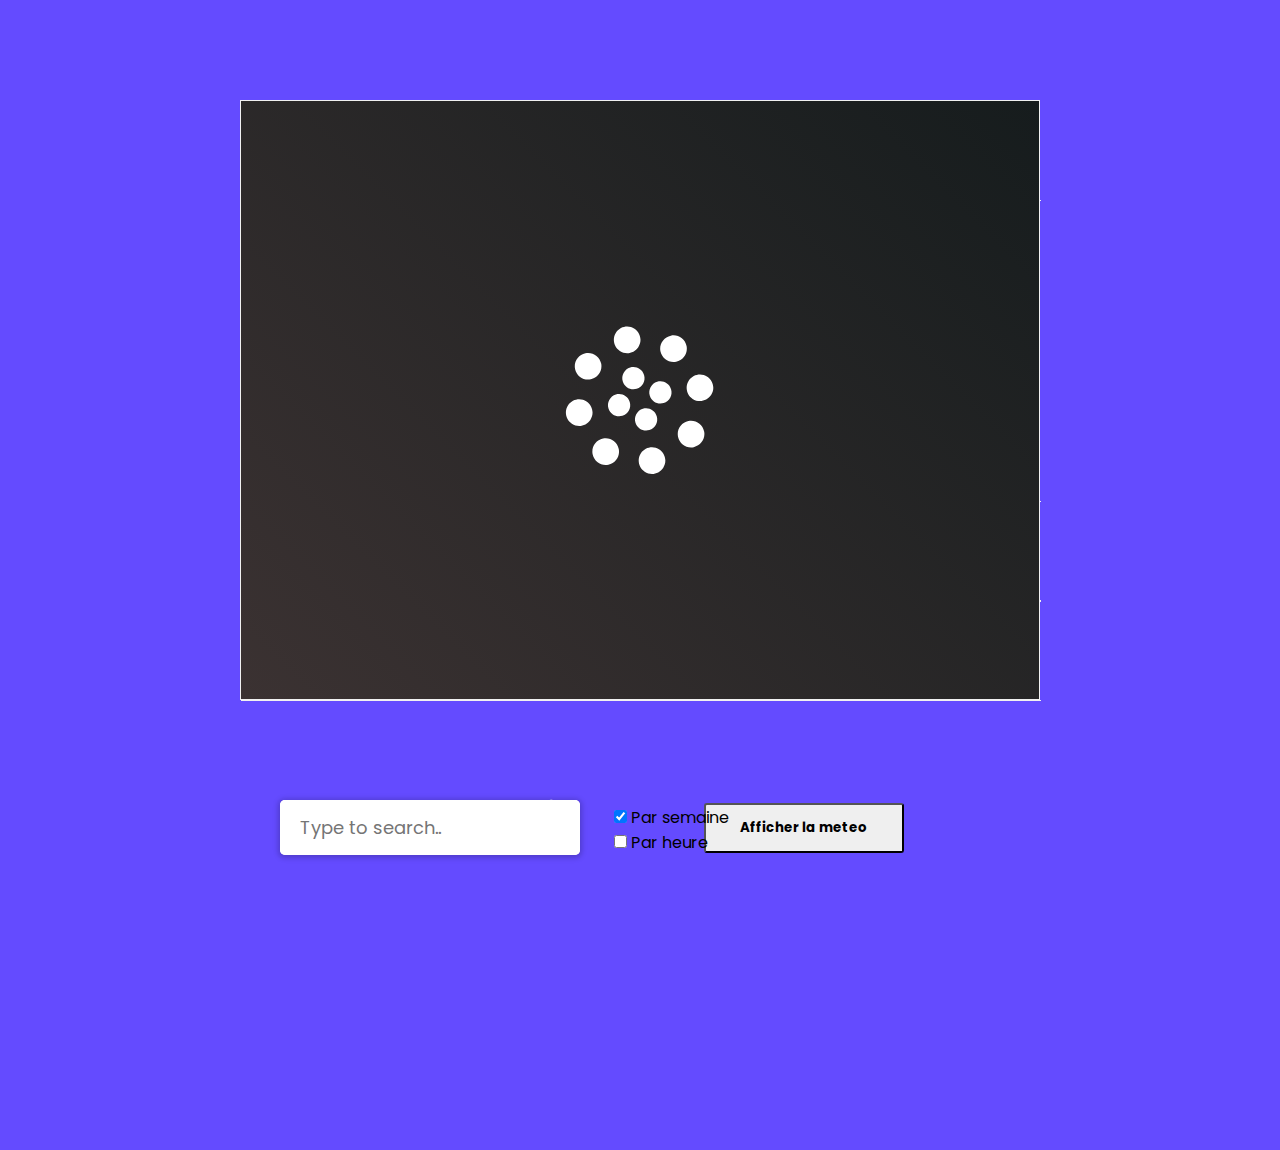
<file: Progweb/index.html>
<html lang="en" dir="ltr">
  <head>
    <meta charset="utf-8">
    <title>Autocomplete Search Box | CodingNepal</title>
    <link rel="stylesheet" href="style.css">
   <meta name="viewport" content="width=device-width, initial-scale=1.0">
    <link rel="stylesheet" href="https://cdnjs.cloudflare.com/ajax/libs/font-awesome/5.15.3/css/all.min.css"/>
  </head>
  <body>
    <div class="container">

        <div class="overlay-icone-chargement">
            <img src="ressources/chargement/circles.svg" alt="logo chargement">
        </div>

        <h1>Application météo</h1>

        <div class="bloc-logo-info">

            <div class="bloc-logo">
                <img src="./ressources/jour/04d.svg" alt="logo du temps qu'il fait" class="logo-meteo">
            </div>

            <div class="bloc-info">
                <p class="temps"></p>
                <p class="temperature"></p>
                <p class="localisation"></p>
            </div>

        </div>


        <div class="heure-bloc-prevision">
            <div class="bloc-h">
                <p class="heure-nom-prevision"></p>
                <p class="heure-prevision-valeur"></p>
            </div>
            <div class="bloc-h">
                <p class="heure-nom-prevision"></p>
                <p class="heure-prevision-valeur"></p>
            </div>
            <div class="bloc-h">
                <p class="heure-nom-prevision"></p>
                <p class="heure-prevision-valeur"></p>
            </div>
            <div class="bloc-h">
                <p class="heure-nom-prevision"></p>
                <p class="heure-prevision-valeur"></p>
            </div>
            <div class="bloc-h">
                <p class="heure-nom-prevision"></p>
                <p class="heure-prevision-valeur"></p>
            </div>
            <div class="bloc-h">
                <p class="heure-nom-prevision"></p>
                <p class="heure-prevision-valeur"></p>
            </div>
            <div class="bloc-h">
                <p class="heure-nom-prevision"></p>
                <p class="heure-prevision-valeur"></p>
            </div>
        </div>


        <div class="jour-prevision-bloc">
            <div class="bloc-j">
                <p class="jour-prevision-nom"></p>
                <p class="jour-prevision-temp"></p>
            </div>
            <div class="bloc-j">
                <p class="jour-prevision-nom"></p>
                <p class="jour-prevision-temp"></p>
            </div>
            <div class="bloc-j">
                <p class="jour-prevision-nom"></p>
                <p class="jour-prevision-temp"></p>
            </div>
            <div class="bloc-j">
                <p class="jour-prevision-nom"></p>
                <p class="jour-prevision-temp"></p>
            </div>
            <div class="bloc-j">
                <p class="jour-prevision-nom"></p>
                <p class="jour-prevision-temp"></p>
            </div>
            <div class="bloc-j">
                <p class="jour-prevision-nom"></p>
                <p class="jour-prevision-temp"></p>
            </div>
            <div class="bloc-j">
                <p class="jour-prevision-nom"></p>
                <p class="jour-prevision-temp"></p>
            </div>
        </div>

    </div>
    <script type="module" src="js/main.js"></script>


    <div class="wrapper">
        <button type="button" class="recherche-boutton" onclick="cherche()">Afficher la meteo</button>
        
        <div class="search-input">
        <a href="" target="_blank" hidden></a>
        <input type="text" placeholder="Type to search..">
        <div class="autocom-box">
          <!-- here list are inserted from javascript -->
        </div>
        <div class="icon"><i class="fas fa-search"></i></div>
      </div>
      <div class="clic">    
        <div>
         <input type="checkbox" id="semaine" name="checking" class="semaine" checked>
         <label for="semaine">Par semaine</label>
       </div>
       
       <div>
         <input type="checkbox" id="Heure" name="checking" class="heure">
         <label for="heure">Par heure</label>
       </div>
    </div>
     <script src="js/suggestions.js"></script> 
     <script src="js/script.js"></script> 
     <script> src="js/main.js"</script>
  </body>
</html>
</file>
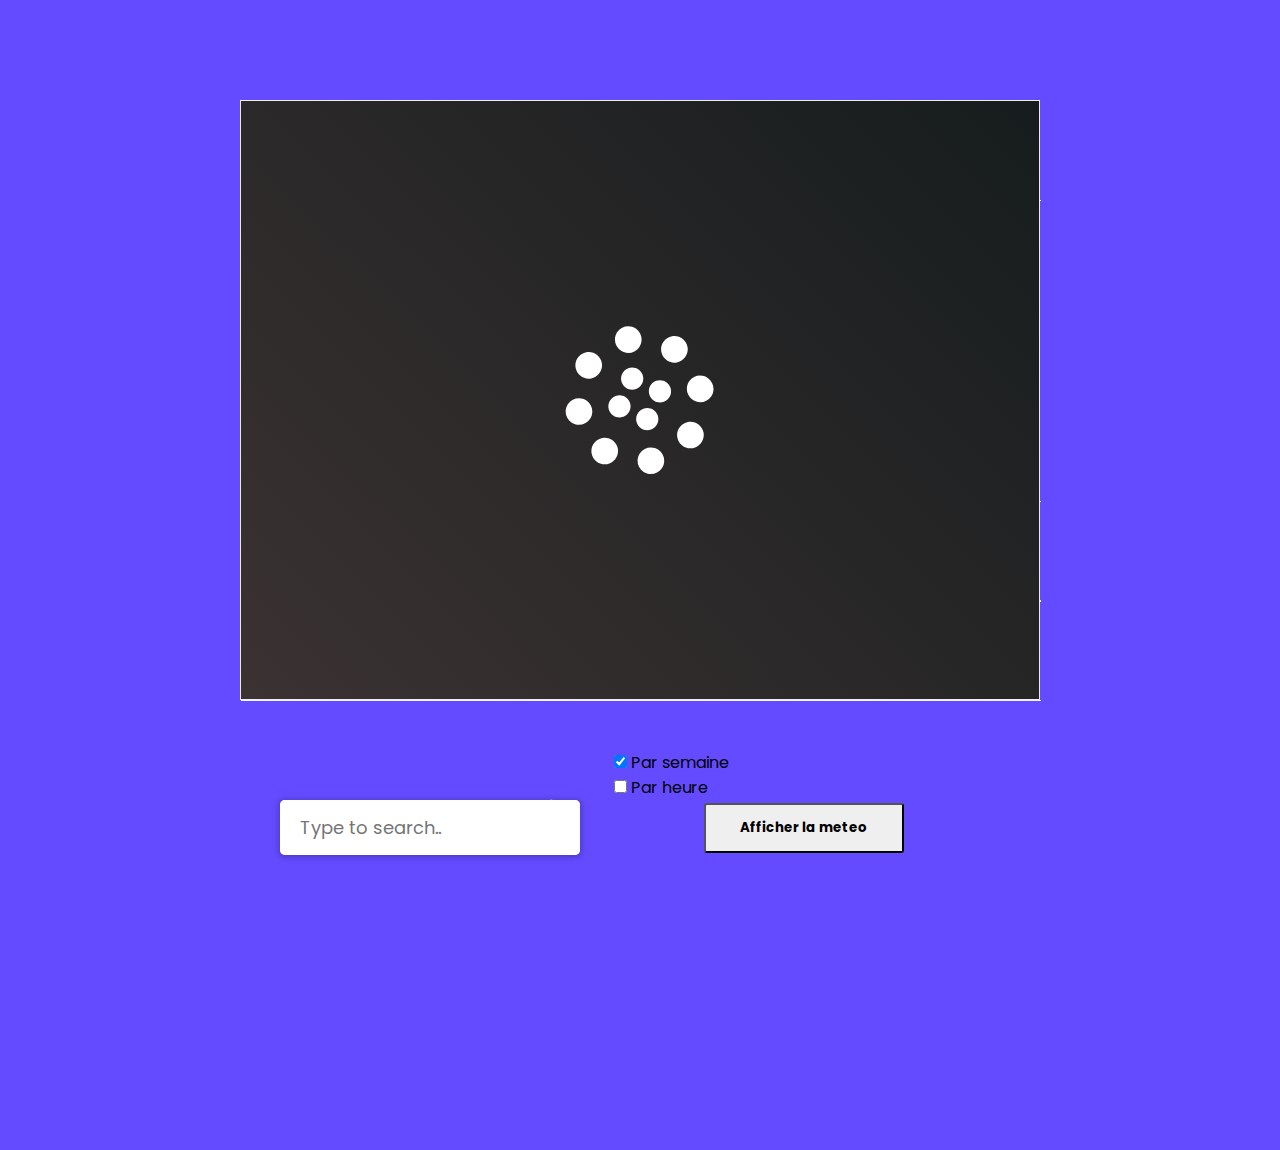
<file: Progweb/rechercher.html>
<html lang="en" dir="ltr">
  <head>
    <meta charset="utf-8">
    <title>Autocomplete Search Box | CodingNepal</title>
    <link rel="stylesheet" href="style.css">
   <meta name="viewport" content="width=device-width, initial-scale=1.0">
    <link rel="stylesheet" href="https://cdnjs.cloudflare.com/ajax/libs/font-awesome/5.15.3/css/all.min.css"/>
  </head>
  <body>
    <div class="container">

        <div class="overlay-icone-chargement">
            <img src="ressources/chargement/circles.svg" alt="logo chargement">
        </div>

        <h1>Application météo</h1>

        <div class="bloc-logo-info">

            <div class="bloc-logo">
                <img src="./ressources/jour/04d.svg" alt="logo du temps qu'il fait" class="logo-meteo">
            </div>

            <div class="bloc-info">
                <p class="temps"></p>
                <p class="temperature"></p>
                <p class="localisation"></p>
            </div>

        </div>


        <div class="heure-bloc-prevision">
            <div class="bloc-h">
                <p class="heure-nom-prevision"></p>
                <p class="heure-prevision-valeur"></p>
            </div>
            <div class="bloc-h">
                <p class="heure-nom-prevision"></p>
                <p class="heure-prevision-valeur"></p>
            </div>
            <div class="bloc-h">
                <p class="heure-nom-prevision"></p>
                <p class="heure-prevision-valeur"></p>
            </div>
            <div class="bloc-h">
                <p class="heure-nom-prevision"></p>
                <p class="heure-prevision-valeur"></p>
            </div>
            <div class="bloc-h">
                <p class="heure-nom-prevision"></p>
                <p class="heure-prevision-valeur"></p>
            </div>
            <div class="bloc-h">
                <p class="heure-nom-prevision"></p>
                <p class="heure-prevision-valeur"></p>
            </div>
            <div class="bloc-h">
                <p class="heure-nom-prevision"></p>
                <p class="heure-prevision-valeur"></p>
            </div>
        </div>


        <div class="jour-prevision-bloc">
            <div class="bloc-j">
                <p class="jour-prevision-nom"></p>
                <p class="jour-prevision-temp"></p>
            </div>
            <div class="bloc-j">
                <p class="jour-prevision-nom"></p>
                <p class="jour-prevision-temp"></p>
            </div>
            <div class="bloc-j">
                <p class="jour-prevision-nom"></p>
                <p class="jour-prevision-temp"></p>
            </div>
            <div class="bloc-j">
                <p class="jour-prevision-nom"></p>
                <p class="jour-prevision-temp"></p>
            </div>
            <div class="bloc-j">
                <p class="jour-prevision-nom"></p>
                <p class="jour-prevision-temp"></p>
            </div>
            <div class="bloc-j">
                <p class="jour-prevision-nom"></p>
                <p class="jour-prevision-temp"></p>
            </div>
            <div class="bloc-j">
                <p class="jour-prevision-nom"></p>
                <p class="jour-prevision-temp"></p>
            </div>
        </div>

    </div>
    <script type="module" src="js/script.js"></script>


    <div class="wrapper">
        <button type="button" class="recherche-boutton" onclick="cherche()">Afficher la meteo</button>
 <div class="clic">    
 <div>
  <input type="checkbox" id="semaine" name="checking" class="semaine" checked>
  <label for="semaine">Par semaine</label>
</div>

<div>
  <input type="checkbox" id="Heure" name="checking" class="heure">
  <label for="heure">Par heure</label>
</div>

</div>  
      <div class="search-input">
        <a href="" target="_blank" hidden></a>
        <input type="text" placeholder="Type to search..">
        <div class="autocom-box">
          <!-- here list are inserted from javascript -->
        </div>
        <div class="icon"><i class="fas fa-search"></i></div>
      </div>
    </div>
     <script src="js/suggestions.js"></script> 
     <script src="js/script.js"></script> 
  </body>
</html>
</file>
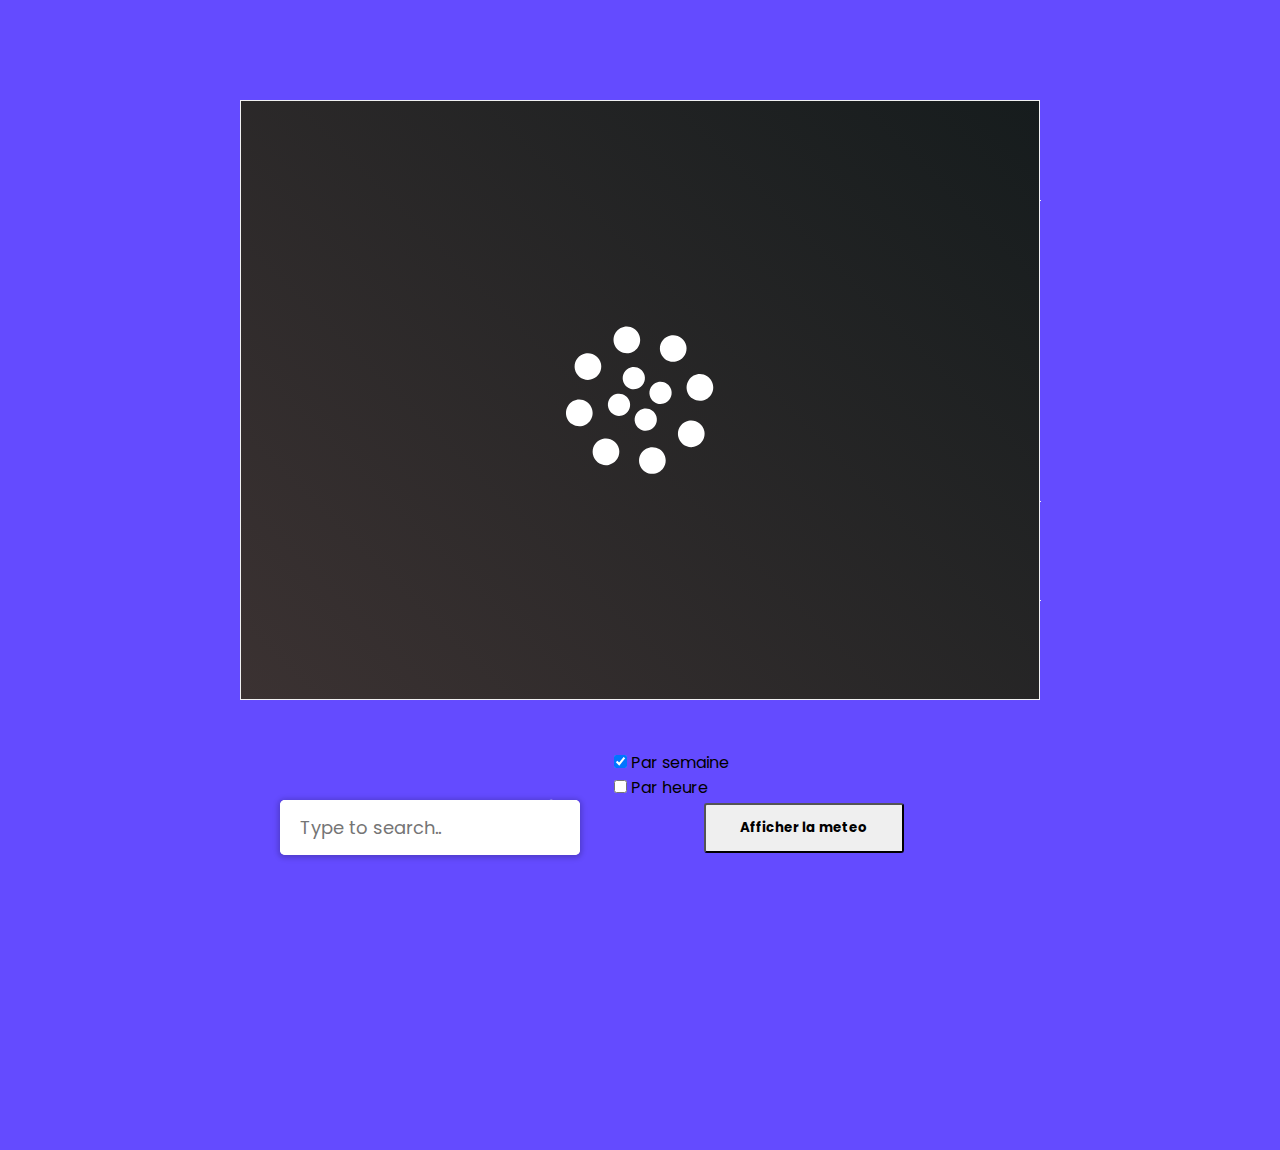
<file: Progweb/rechercherh.html>
<html lang="en" dir="ltr">
  <head>
    <meta charset="utf-8">
    <title>Autocomplete Search Box | CodingNepal</title>
    <link rel="stylesheet" href="style.css">
   <meta name="viewport" content="width=device-width, initial-scale=1.0">
    <link rel="stylesheet" href="https://cdnjs.cloudflare.com/ajax/libs/font-awesome/5.15.3/css/all.min.css"/>
  </head>
  <body>
    <div class="container">

        <div class="overlay-icone-chargement">
            <img src="ressources/chargement/circles.svg" alt="logo chargement">
        </div>

        <h1>Application météo</h1>

        <div class="bloc-logo-info">

            <div class="bloc-logo">
                <img src="./ressources/jour/04d.svg" alt="logo du temps qu'il fait" class="logo-meteo">
            </div>

            <div class="bloc-info">
                <p class="temps"></p>
                <p class="temperature"></p>
                <p class="localisation"></p>
            </div>

        </div>


        <div class="heure-bloc-prevision">
            <div class="bloc-h">
                <p class="heure-nom-prevision"></p>
                <p class="heure-prevision-valeur"></p>
            </div>
            <div class="bloc-h">
                <p class="heure-nom-prevision"></p>
                <p class="heure-prevision-valeur"></p>
            </div>
            <div class="bloc-h">
                <p class="heure-nom-prevision"></p>
                <p class="heure-prevision-valeur"></p>
            </div>
            <div class="bloc-h">
                <p class="heure-nom-prevision"></p>
                <p class="heure-prevision-valeur"></p>
            </div>
            <div class="bloc-h">
                <p class="heure-nom-prevision"></p>
                <p class="heure-prevision-valeur"></p>
            </div>
            <div class="bloc-h">
                <p class="heure-nom-prevision"></p>
                <p class="heure-prevision-valeur"></p>
            </div>
            <div class="bloc-h">
                <p class="heure-nom-prevision"></p>
                <p class="heure-prevision-valeur"></p>
            </div>
        </div>

    </div>
    <script type="module" src="js/script.js"></script>


    <div class="wrapper">
        <button type="button" class="recherche-boutton" onclick="cherche()">Afficher la meteo</button>
 <div class="clic">    
 <div>
  <input type="checkbox" id="semaine" class="semaine" checked>
  <label for="semaine">Par semaine</label>
</div>

<div>
  <input type="checkbox" id="Heure" class="heure">
  <label for="heure">Par heure</label>
</div>

</div>  
      <div class="search-input">
        <a href="" target="_blank" hidden></a>
        <input type="text" placeholder="Type to search..">
        <div class="autocom-box">
          <!-- here list are inserted from javascript -->
        </div>
        <div class="icon"><i class="fas fa-search"></i></div>
      </div>
    </div>
     <script src="js/suggestions.js"></script> 
     <script src="js/script.js"></script> 
  </body>
</html>
</file>
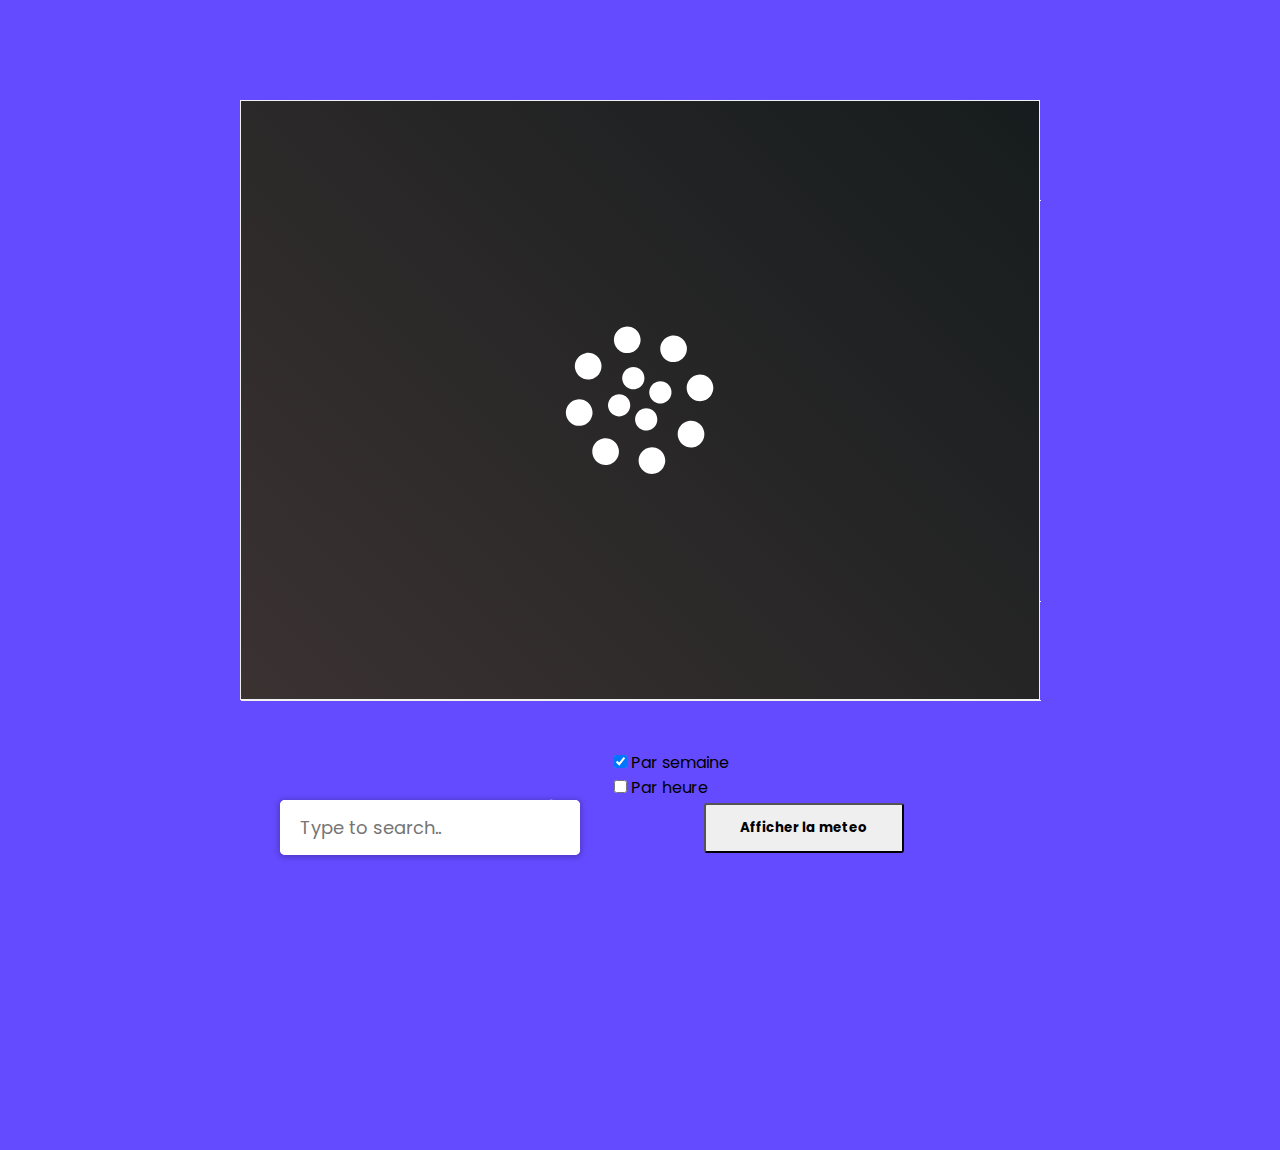
<file: Progweb/rechercherS.html>
<html lang="en" dir="ltr">
  <head>
    <meta charset="utf-8">
    <title>Autocomplete Search Box | CodingNepal</title>
    <link rel="stylesheet" href="style.css">
   <meta name="viewport" content="width=device-width, initial-scale=1.0">
    <link rel="stylesheet" href="https://cdnjs.cloudflare.com/ajax/libs/font-awesome/5.15.3/css/all.min.css"/>
  </head>
  <body>
    <div class="container">

        <div class="overlay-icone-chargement">
            <img src="ressources/chargement/circles.svg" alt="logo chargement">
        </div>

        <h1>Application météo</h1>

        <div class="bloc-logo-info">

            <div class="bloc-logo">
                <img src="./ressources/jour/04d.svg" alt="logo du temps qu'il fait" class="logo-meteo">
            </div>

            <div class="bloc-info">
                <p class="temps"></p>
                <p class="temperature"></p>
                <p class="localisation"></p>
            </div>

        </div>
        <div class="jour-prevision-bloc">
            <div class="bloc-j">
                <p class="jour-prevision-nom"></p>
                <p class="jour-prevision-temp"></p>
            </div>
            <div class="bloc-j">
                <p class="jour-prevision-nom"></p>
                <p class="jour-prevision-temp"></p>
            </div>
            <div class="bloc-j">
                <p class="jour-prevision-nom"></p>
                <p class="jour-prevision-temp"></p>
            </div>
            <div class="bloc-j">
                <p class="jour-prevision-nom"></p>
                <p class="jour-prevision-temp"></p>
            </div>
            <div class="bloc-j">
                <p class="jour-prevision-nom"></p>
                <p class="jour-prevision-temp"></p>
            </div>
            <div class="bloc-j">
                <p class="jour-prevision-nom"></p>
                <p class="jour-prevision-temp"></p>
            </div>
            <div class="bloc-j">
                <p class="jour-prevision-nom"></p>
                <p class="jour-prevision-temp"></p>
            </div>
        </div>

    </div>
    <script type="module" src="js/script.js"></script>


    <div class="wrapper">
        <button type="button" class="recherche-boutton" onclick="cherche()">Afficher la meteo</button>
 <div class="clic">    
 <div>
  <input type="checkbox" id="semaine" class="semaine" checked>
  <label for="semaine">Par semaine</label>
</div>

<div>
  <input type="checkbox" id="Heure" class="heure">
  <label for="heure">Par heure</label>
</div>

</div>  
      <div class="search-input">
        <a href="" target="_blank" hidden></a>
        <input type="text" placeholder="Type to search..">
        <div class="autocom-box">
          <!-- here list are inserted from javascript -->
        </div>
        <div class="icon"><i class="fas fa-search"></i></div>
      </div>
    </div>
     <script src="js/suggestions.js"></script> 
     <script src="js/script.js"></script> 
  </body>
</html>
</file>
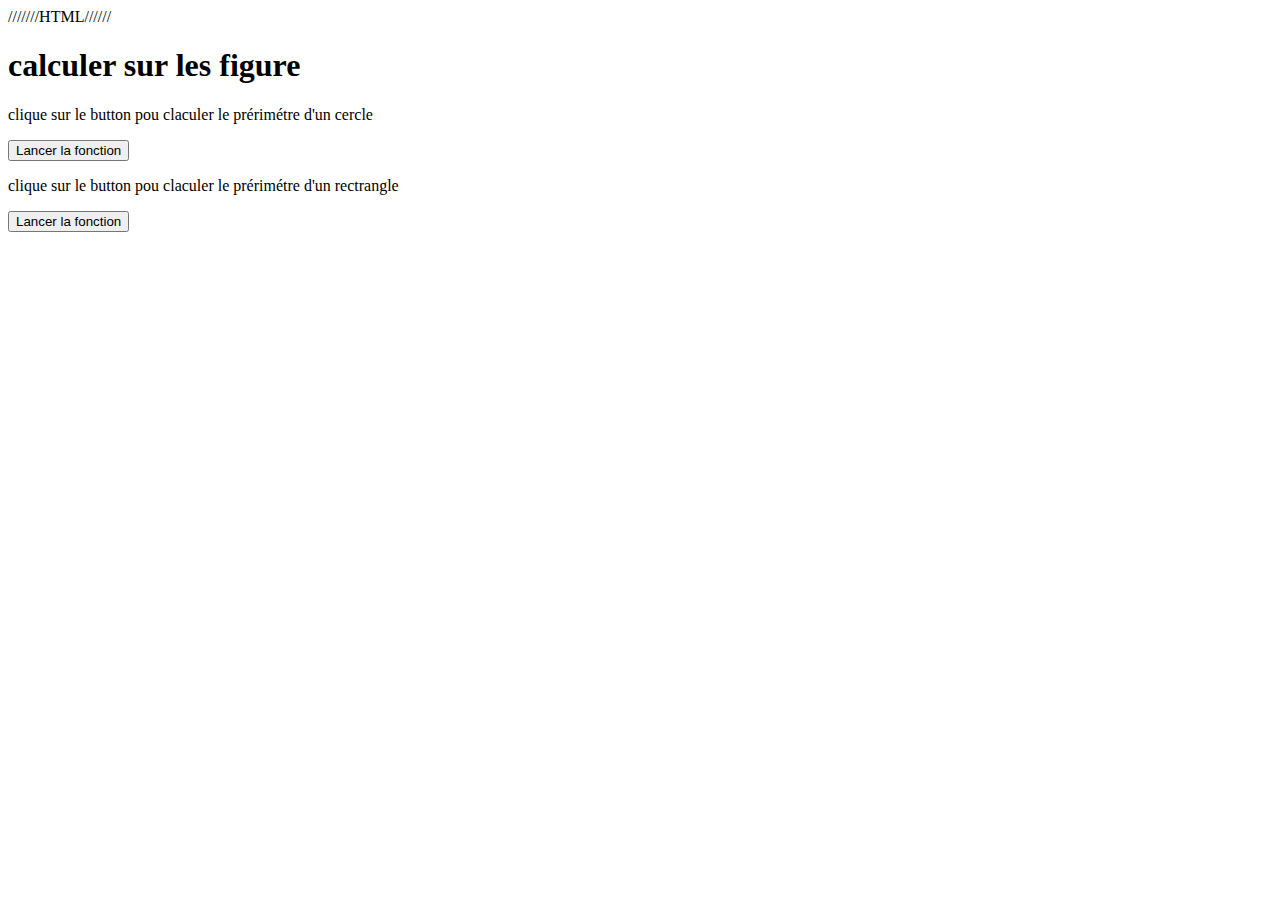
<file: TP0/ex1.html>
///////HTML//////
<body>
<h1> calculer sur les figure </h1>
<p> clique sur le button pou claculer le prérimétre d'un cercle </p>
<button onclick=perimetreC()>Lancer la fonction </button>

<p> clique sur le button pou claculer le prérimétre d'un rectrangle </p>
<button onclick=perimetreR()>Lancer la fonction </button>
<p id="res1" > </p>
<p id="res2 > </p>
</body>


//////////JS////////
funtion perimetreC(){
const pi=3.14 ;
let r=prompt("saiser le rayon");
let res=r*2*pi;
alert("le premiere cercle"+res.toFixed(2));
console.log(res.toFixed(2));
document.getElementById("res1").innerHTML=res;
}


function perimetreR(){
Let largeur=prompt("saisier largueur");
let longueur=prompt("saisier longueur");
var res=(largeur+longueur)*2 ;
alert("le premiere d un rectangle est "+res.toFixed(2));
console.log(res.toFixed(2));
document.getElementById("res2").innerHTML=res;
}
</file>
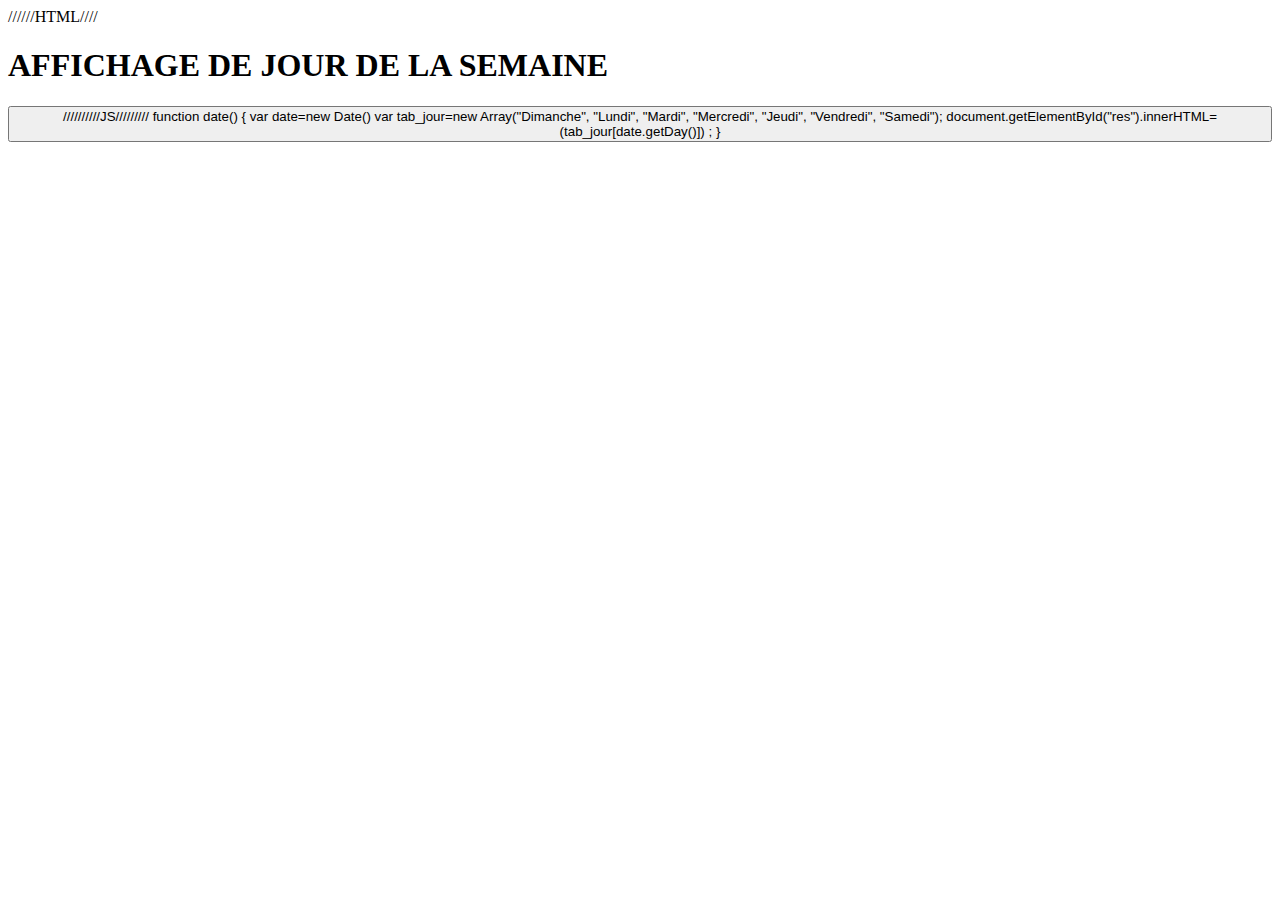
<file: TP0/ex2.html>
//////HTML////
<body>
<h1> AFFICHAGE DE JOUR DE LA SEMAINE<h1>
<button onclick="date()>jour de la semaine </button>
<fielset>
<input type="textbox" id ="res">
</fielset>
</body>

//////////JS/////////
function date() {
var date=new Date()
var tab_jour=new Array("Dimanche", "Lundi", "Mardi", "Mercredi", "Jeudi", "Vendredi", "Samedi");
document.getElementById("res").innerHTML=(tab_jour[date.getDay()]) ;
}
</file>
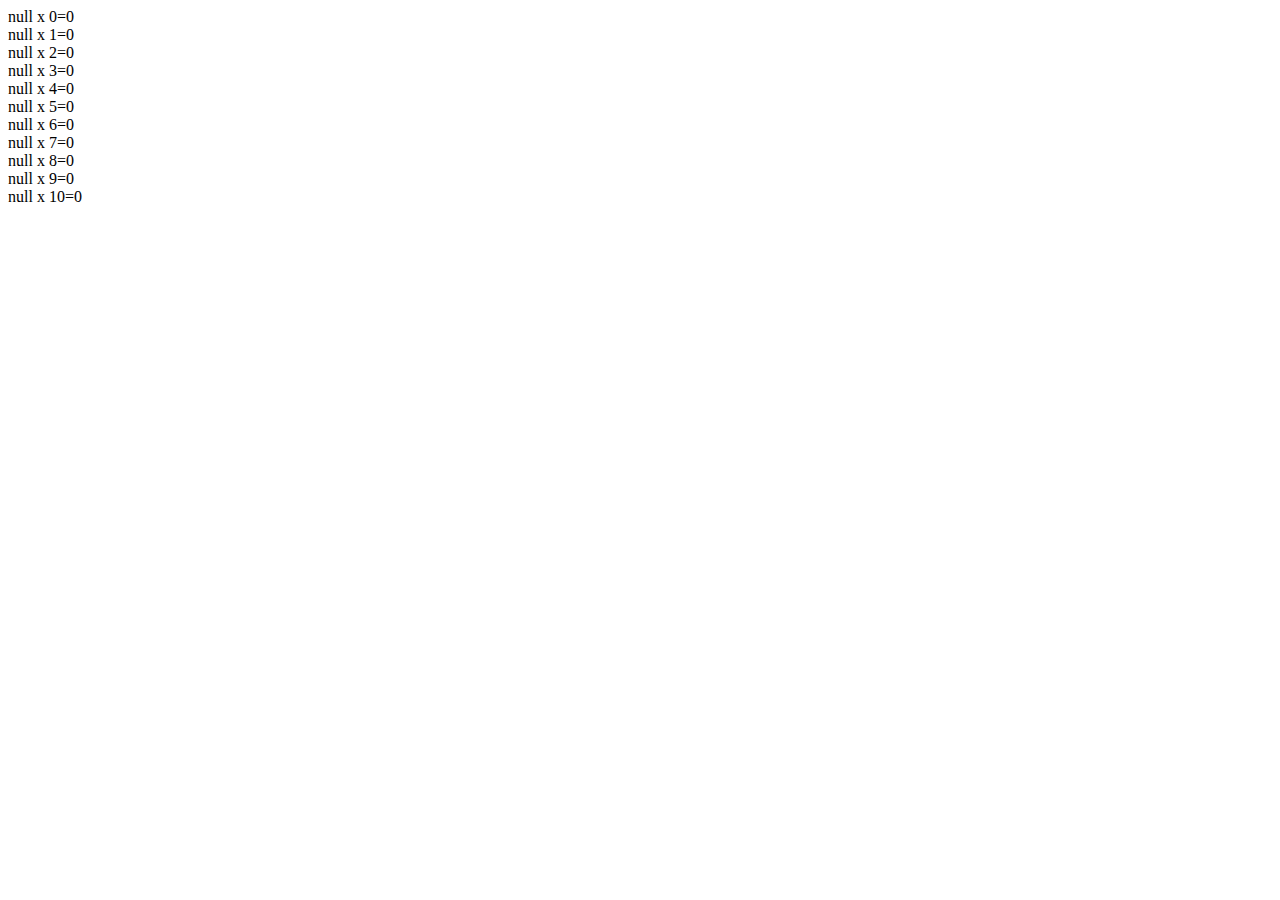
<file: TP0/ex3.html>
<!DOCTYPE HTML >
<html>
<head>
	<title> table de multiplication </title>
	
	<script type="text/javascript">
		
		function table_multiplication(nb)
		{

		var i;
		for (i=0; i<=10; i++) {
		    resultat=nb*i;
			document.write(nb+" x "+i+"="+nb*i+"<br>");
			                  }
		}					  
		
	</script>
	
</head>
<body >

	<script type="text/javascript">
			
			nb=window.prompt("Entrez le numéro de la table:","saisir un entier ici ");
			table_multiplication(nb);
			
	</script>
	
</body>
</html>
</file>
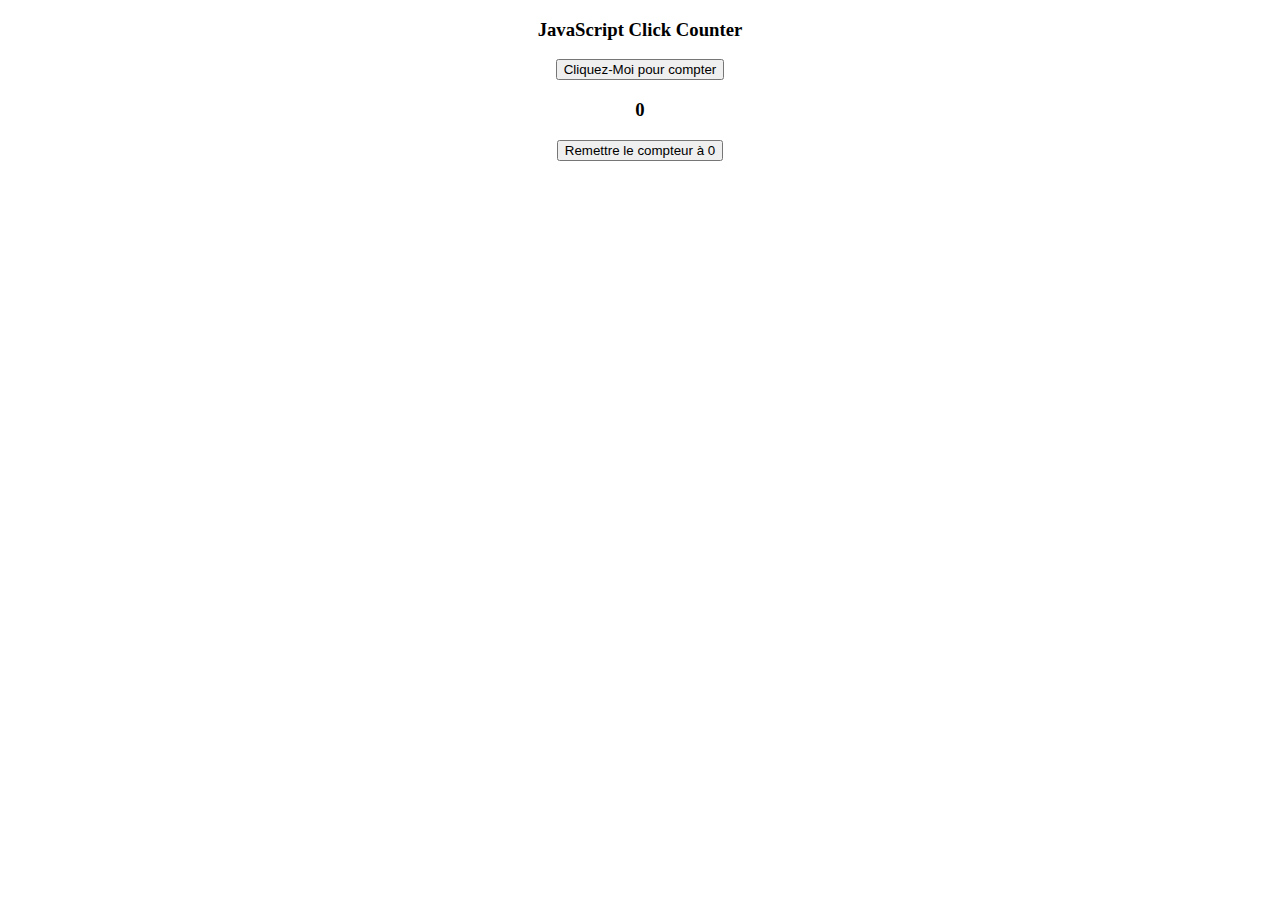
<file: TP0/ex4.html>
<!DOCTYPE html>
<html>
<head>
	<title></title>
</head>
<body>


<h3><center>JavaScript Click Counter</center></h3>
<center>
<div>
	<button onclick="incrementClick()">Cliquez-Moi pour compter</button>
</div>
<div>
    <center><h3 id="counter-label">0</h3></center>
</div>

    <div>
        
        <button onclick="resetCounter()">Remettre le compteur à 0</button>
    </div>
</center>
<script type="text/javascript">
var counterVal = 0;

function incrementClick() {
    updateDisplay(++counterVal);
}

function resetCounter() {
    counterVal = 0;
    updateDisplay(counterVal);
}

function updateDisplay(val) {
    document.getElementById("counter-label").innerHTML = val;
}
</script>
</body>
</html>
</file>
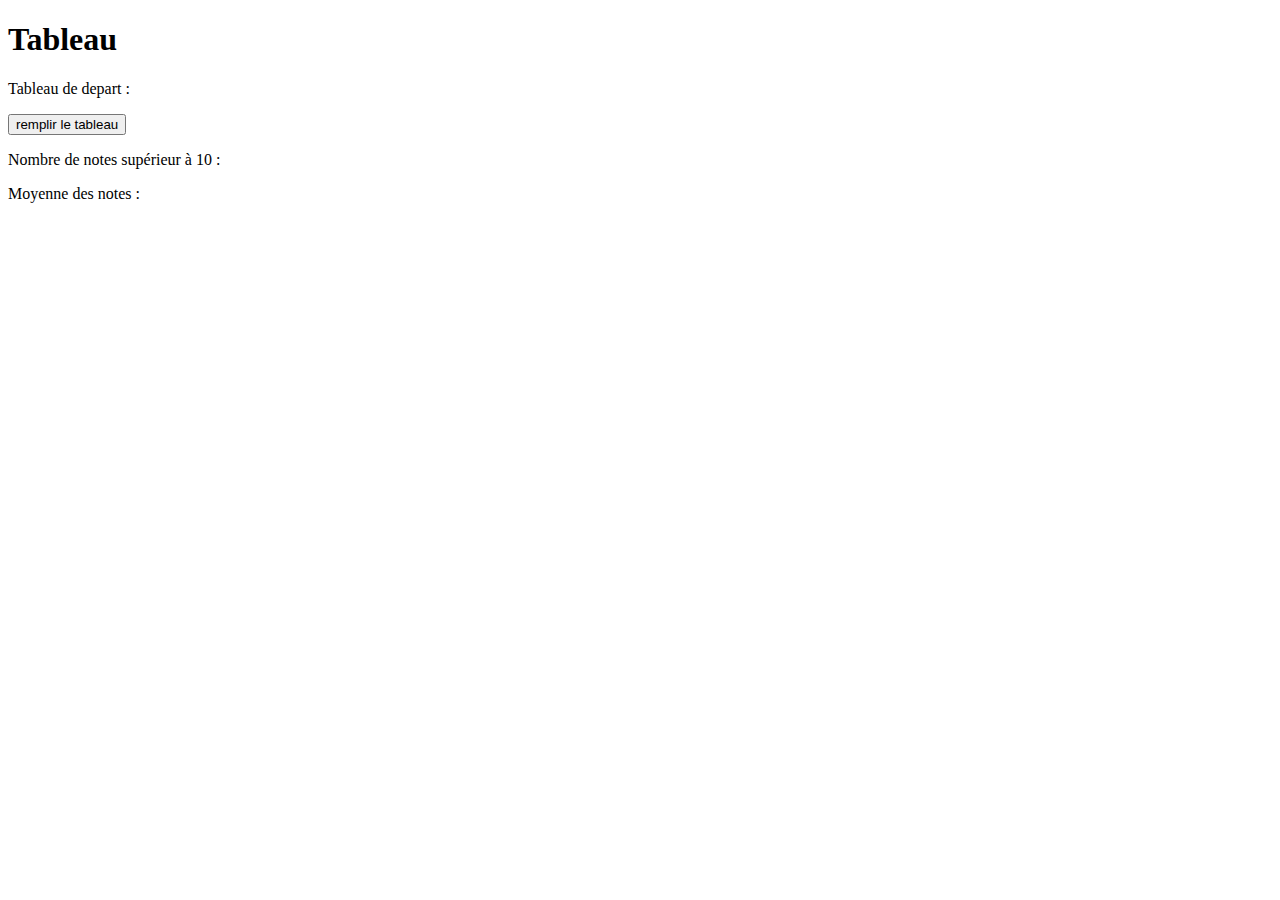
<file: tp1/tp1.html>
<!DOCTYPE html>
<html lang="en">
<head>
    <meta charset="UTF-8">
    <meta http-equiv="X-UA-Compatible" content="IE=edge">
    <meta name="viewport" content="width=device-width, initial-scale=1.0">
    <title>Document</title>
</head>
<body>
    <h1>Tableau</h1>
    <p>Tableau de depart :</p>
    <button  onclick='Tdepart_remplir()'>remplir le tableau</button>
    
    <p id="table1">

    </p>
    <p id="nbr">
    Nombre de notes supérieur à 10 : 
    </p>
    <p id="moy">
     Moyenne des notes :
    </p>
    <p id="table2">

    </p>
    <script>
        let n = prompt('saisie la taille du tableau :',0);
        let table1 =document.getElementById("table1");
        let table2 =document.getElementById("table2");
        let moy =document.getElementById("moy");
        let nbr =document.getElementById("nbr");
        let tab =[n];

        function Tdepart_remplir()
        {
            let nbrtab = 0 ;
            let som = 0;
           for ( let i=0 ; i<n;i++){
               
               tab[i]=prompt('saisie une note : ', 0);
               if(tab[i]<0 || tab[i]>20){alert('Error');}
               
            }
            
           for(let i=0;i<n;i++){
            table1.innerHTML += "<table border='3'>"+"<td>"+tab[i]+"</td>" ;
                
            }
            for (let i=0;i<n;i++){
                if(tab[i]>=10){ nbrtab += 1 ;} ;
            }
            nbr.innerHTML += "<strong>"+nbrtab+"</strong>";
            
            let sum = 0;
            
            tab.forEach(nombre);

            document.getElementById("moy").innerHTML += sum;

            function nombre(elem) {
            sum += elem;
            sum = sum / n ;
            }
            
            function trie(tab2) {
                var length = tab2.length;  
                for (var i = 0; i < length; i++) { 
                      for (var j = 0; j < (length - i - 1); j++) { 
                               if(tab2[j] > tab2[j+1]) {
                                       var tmp = tab2[j]; 
                                       tab2[j] = tab2[j+1]; 
                                       tab2[j+1] = tmp; 
                        }
                    }        
                }
            }
            
            
            trie(tab);
            table2.innerHTML += "<table border='3'>"+"<td>"+tab+"</td>"; 
            
        }
        
        
      
        
        
            
        
    </script>
</body>
</html>
</file>
<file: Progweb/style.css>
@import url('https://fonts.googleapis.com/css2?family=Poppins:wght@200;300;400;500;600;700&display=swap');
*{
  margin: 0;
  padding: 0;
  box-sizing: border-box;
  font-family: 'Poppins', sans-serif;
}
body{
  background: #644bff;
  padding: 0 20px;
}

.container {
    width: 800px;
    height: 600px;
    background: linear-gradient(45deg, #1068b6, #ec60a6);
    display: grid;
    grid-template: 100px 300px 100px 100px / repeat(8, 100px);
    margin: 100px auto 0;
    position: relative;
    border: 1px solid #f1f1f1;
}

h1 {
    /* deb row / deb col / fin row / fin col */
    grid-area: 1 / 1 / 2 / -1;
    display: flex;
    justify-content: center;
    align-items: center;
    border-bottom: 1px solid #f1f1f1;
}

.bloc-logo-info {
    grid-area: 2 / 1 / 3 / -1;
    display: flex;
    justify-content: center;
    align-items: center;
}
.bloc-logo {
    width: 50%;
}
.bloc-logo img {
    width: 100%;
    height: auto;
}
.bloc-info {
    width: 50%;
}
.bloc-info .temps {
    font-size: 40px;
}
.bloc-info .temps::first-letter {
    text-transform: capitalize;
}
.bloc-info .temperature {
    font-size: 60px;
}
.bloc-info .localisation {
    font-size: 40px;
    word-wrap: break-word;
}

.heure-bloc-prevision {
    grid-area: 3 / 1 / 4 / -1;
}
.jour-prevision-bloc {
    grid-area: 4 / 1 / 5 / -1;
}
.jour-prevision-bloc, .heure-bloc-prevision {
    display: grid;
    grid-template: 100px / repeat(7, 1fr);
    border-bottom: 1px solid #f1f1f1;
}

.bloc-h, .bloc-j {
    display: flex;
    justify-content: center;
    align-items: center;
    flex-direction: column;
    border-top: 1px solid #f1f1f1;
    font-size: 21px;
}

.bloc-h:not(:last-child), .bloc-j:not(:last-child) {
    border-right: 1px solid #f1f1f1;
}

.bloc-h p, .bloc-j p {
    margin: 5px;
}

/* Animation chargement */

.overlay-icone-chargement {
    position: absolute;
    width: 100%;
    height: 100%;
    background: linear-gradient(45deg, rgb(59,50,50), rgb(22,28,29));
    transition: opacity 1.1s ease-out;
    z-index: 1000;
}
.overlay-icone-chargement img {
    width: 150px;
    position: absolute;
    top: 50%;
    left: 50%;
    transform: translate(-50%, -50%);
}
.disparition {
    opacity: 0;
}
::selection{
  color: #fff;
  background: #664AFF;
}
.wrapper{
margin-top: 500px; 
 max-width: 450px;
 height: 200px;
  margin: 150px auto;
}
.wrapper .search-input{
  background: #fff;
  border-radius: 5px;
  position: relative;
  box-shadow: 0px 1px 5px 3px rgba(0,0,0,0.12);
}
.search-input input{
  height: 55px;
  width: 100%;
  outline: none;
  border: none;
  border-radius: 5px;
  padding: 0 60px 0 20px;
  font-size: 18px;
  box-shadow: 0px 1px 5px rgba(0,0,0,0.1);
}
.search-input.active input{
  border-radius: 5px 5px 0 0;
}
.search-input .autocom-box{
  padding: 0;
  opacity: 0;
  pointer-events: none;
  max-height: 280px;
  overflow-y: auto;
}
.search-input.active .autocom-box{
  padding: 10px 8px;
  opacity: 1;
  pointer-events: auto;
}
.autocom-box li{
  color: #000;
  list-style: none;
  padding: 8px 12px;
  display: none;
  width: 100%;
  cursor: default;
  border-radius: 3px;
  z-index: 1000;
}
.search-input.active .autocom-box li{
  display: block;
}
.autocom-box li:hover{
  background: #efefef;
}
.search-input .icon{
  position: absolute;
  right: 0px;
  top: 0px;
  height: 55px;
  width: 55px;
  text-align: center;
  line-height: 55px;
  font-size: 20px;
  color: #ffffff;

}
.recherche-boutton {
  left: 55%;
  margin-top: 3px;
  position: absolute;
  height: 50px;
  width : 200px;
  font-weight: bold;
  border-radius: 3px;
  background-color: #efefef;

}
.search-input {
  left : -30%;
  margin-top: -50px;
  width: 300px;
  position: absolute;
}
.clic {
  margin-top: -50PX;
  left: 48%;
  position:absolute;
}
</file>
